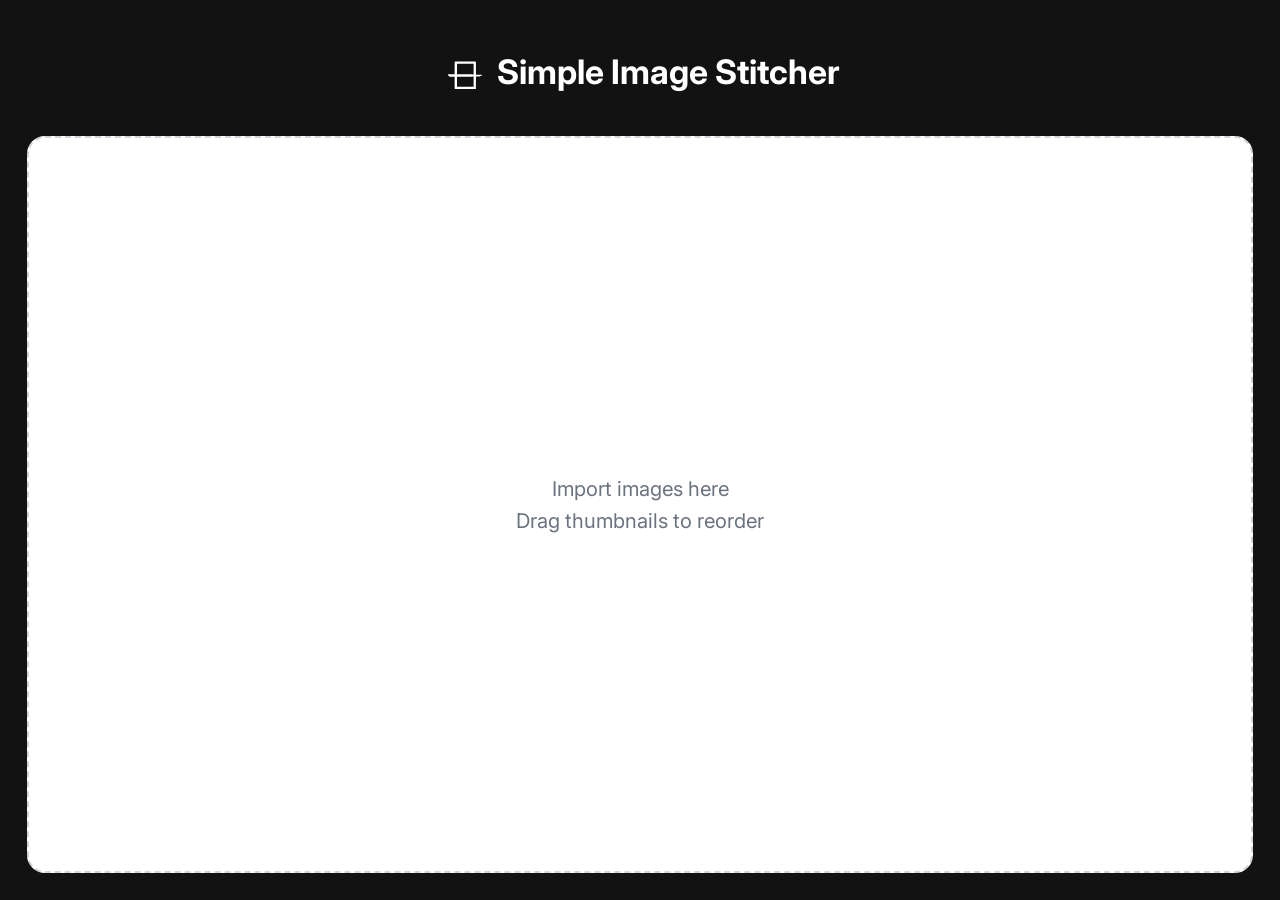
<file: index.html>
<!DOCTYPE html>
<html lang="zh-CN">

<head>
  <meta charset="UTF-8">
  <meta name="viewport" content="width=device-width, initial-scale=1.0, maximum-scale=1.0, user-scalable=no, viewport-fit=cover">
  <meta name="theme-color" content="#121212">
  <meta name="apple-mobile-web-app-capable" content="yes">
  <meta name="apple-mobile-web-app-status-bar-style" content="black-translucent">
  <title data-i18n="title">简单拼图</title>
  <meta name="keywords" content="长图拼接,台词拼接,拼图工具,图片拼接,长图生成,离线应用,PWA,Image Stitcher,Long Image,Photo Joiner">
  <link rel="icon" type="image/svg+xml" href="./favicon.svg">
  <link rel="stylesheet" href="./css/tailwind.css">
  <link rel="stylesheet" href="./css/styles.css">
</head>

<body class="bg-gray-50 text-gray-900 dark:bg-[#121212] dark:text-white">
  <div id="step-1" class="step-container active-step p-4 sm:p-6 w-full h-full flex flex-col relative">
    <div class="text-center mb-4 sm:mb-6 shrink-0">
      <h1 class="text-2xl sm:text-3xl font-bold mb-2">
        <svg xmlns="http://www.w3.org/2000/svg" viewBox="0 0 512 512" style="height:1.5em; display:inline-block; vertical-align:middle; color-scheme: light dark;">
          <path fill="currentColor" d="M155.5,395.1C152.361,395.089 148.538,391.939 148.5,388.8C148.25,368 148,270.3 148,270.3L121.8,269.6C91.8,268.9 91.3,268.7 85.6,259.6C82.3,254.4 79.6,247 80.6,246.1C80.9,245.7 96.2,245.6 114.6,245.8L148,246.1C148,246.1 148.333,144.6 148.5,123C148.524,119.936 151.936,116.507 155,116.5C189.75,116.417 322.25,116.417 357,116.5C360.064,116.507 363.477,119.936 363.5,123C363.667,145.05 364,248.8 364,248.8L371.3,249.4C375.2,249.7 388.6,250.4 401,251.1C413.4,251.7 425.5,252.6 428,252.9L432.5,253.5L427,256.2C416.4,261.4 403.4,266.1 397,266.9C393.4,267.4 384.5,268.1 377.3,268.5L364,269.2C364,269.2 363.667,367.95 363.5,389C363.476,392.064 360.064,395.499 357,395.5C322.333,395.517 190.25,395.217 155.5,395.1ZM340,372L340,268.7L312.3,269.3C297,269.7 259.2,270 228.3,270L172,270L172,372L340,372ZM340,247L340,140L172,140L172,245.8L245.2,245.9C285.4,246 318.6,246.2 318.8,246.5C319.1,246.8 324,247 329.7,247L340,247Z" />
        </svg>
        <span data-i18n="title"></span>
      </h1>
    </div>
    <div id="drop-zone" class="w-full flex-grow bg-white dark:bg-gray-900 border-2 border-dashed border-gray-300 dark:border-gray-700 rounded-2xl flex flex-col relative overflow-hidden cursor-pointer">
      <input type="file" id="file-input" multiple accept="image/*" class="hidden">
      <div id="image-grid" class="w-full h-full overflow-y-auto p-4 sm:p-6 content-start grid grid-cols-2 sm:grid-cols-3 md:grid-cols-4 lg:grid-cols-6 gap-4 hidden z-10"></div>
      <div id="empty-state" class="absolute inset-0 flex flex-col items-center justify-center pointer-events-none z-0 gap-4">
        <p class="text-gray-500 text-lg text-center"><span data-i18n="emptyTitle"></span><br><span data-i18n="emptySub"></span></p>
        <button id="btn-install" class="pointer-events-auto hidden mt-2 px-4 py-2 rounded-full bg-blue-500 text-white text-sm font-medium shadow-md hover:bg-blue-600 transition-colors" data-i18n="install"></button>
      </div>
    </div>
  </div>

  <div id="step-2-3" class="step-container hidden-step bg-gray-100 dark:bg-gray-950">
    <canvas id="main-canvas" class="w-full h-full block"></canvas>
  </div>

  <div class="fixed bottom-6 left-1/2 -translate-x-1/2 z-50 max-w-[calc(100vw-2rem)]" style="bottom: calc(1.5rem + env(safe-area-inset-bottom));">
    <div id="ui-step1-floating" class="bg-white/80 dark:bg-gray-900/80 backdrop-blur-md px-4 py-2 rounded-full shadow-lg border border-gray-200/50 dark:border-gray-800/50 flex items-center gap-3 hidden">
      <button class="btn btn-secondary" id="btn-clear-all" data-i18n="clear" disabled></button>
      <label class="flex items-center gap-2 cursor-pointer group" style="white-space: nowrap;">
        <div class="relative flex items-center">
          <input type="checkbox" id="direction-toggle" class="sr-only peer">
          <div class="w-10 h-5 bg-gray-300 dark:bg-gray-600 rounded-full peer-checked:bg-blue-500 transition-colors"></div>
          <div class="absolute left-0.5 w-4 h-4 bg-white rounded-full transition-transform peer-checked:translate-x-5"></div>
        </div>
        <span class="text-[12px] text-gray-700 dark:text-gray-300 select-none leading-none floating-label" id="direction-text" data-i18n="vertical"></span>
      </label>
      <button class="btn btn-primary" id="btn-next-1" data-i18n="nextStep" disabled></button>
    </div>

    <div id="ui-step2-global" class="bg-white/80 dark:bg-gray-900/80 backdrop-blur-md px-4 py-2 rounded-full shadow-lg border border-gray-200/50 dark:border-gray-800/50 flex items-center gap-3 hidden">
      <button class="btn btn-secondary" id="btn-global-prev" data-i18n="prevStep"></button>
      <span class="text-[12px] text-gray-500 dark:text-gray-300 floating-label" style="white-space: nowrap;" data-i18n="clickSeam"></span>
      <button class="btn btn-primary" id="btn-global-next" data-i18n="nextStep"></button>
    </div>

    <div id="ui-step2-seam" class="bg-white/80 dark:bg-gray-900/80 backdrop-blur-md px-4 py-2 rounded-full shadow-lg border border-gray-200/50 dark:border-gray-800/50 flex items-center gap-3 hidden">
      <button class="btn btn-secondary" id="btn-seam-cancel" data-i18n="cancel"></button>
      <label class="flex items-center gap-2 cursor-pointer group" style="white-space: nowrap;">
        <div class="relative flex items-center">
          <input type="checkbox" id="seam-mode-toggle" class="sr-only peer">
          <div class="w-10 h-5 bg-gray-300 dark:bg-gray-600 rounded-full peer-checked:bg-blue-500 transition-colors"></div>
          <div class="absolute left-0.5 w-4 h-4 bg-white rounded-full transition-transform peer-checked:translate-x-5"></div>
        </div>
        <span class="text-[12px] text-gray-700 dark:text-gray-300 floating-label" id="seam-mode-text" data-i18n="indepCrop"></span>
      </label>
      <button class="btn btn-primary" id="btn-seam-confirm" data-i18n="done"></button>
    </div>

    <div id="ui-step3-crop" class="bg-white/80 dark:bg-gray-900/80 backdrop-blur-md px-4 py-2 rounded-full shadow-lg border border-gray-200/50 dark:border-gray-800/50 flex items-center gap-3 hidden">
      <button class="btn btn-secondary" id="btn-crop-prev" data-i18n="prevStep"></button>
      <button class="btn btn-secondary" id="btn-crop-restart" data-i18n="restart"></button>
      <button class="btn btn-primary" id="btn-crop-save" data-i18n="export"></button>
    </div>
  </div>

  <div id="toast" class="toast"></div>

  <script type="module" src="./js/app.js"></script>
</body>

</html>
</file>
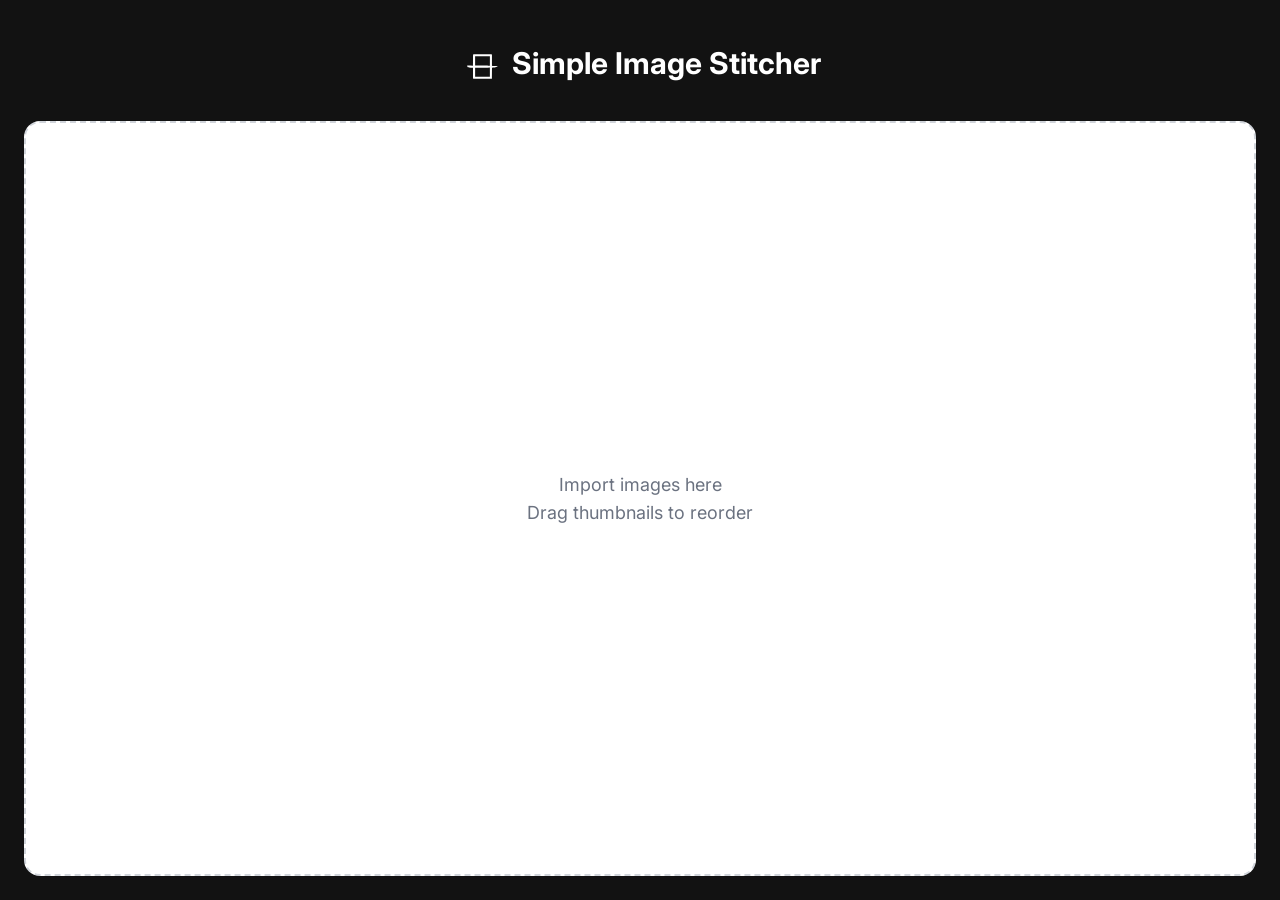
<file: app/index.html>
<!DOCTYPE html>
<html lang="zh-CN">

<head>
  <meta charset="UTF-8">
  <meta name="viewport" content="width=device-width, initial-scale=1.0, maximum-scale=1.0, user-scalable=no, viewport-fit=cover">
  <meta name="theme-color" content="#121212">
  <meta name="apple-mobile-web-app-capable" content="yes">
  <meta name="apple-mobile-web-app-status-bar-style" content="black-translucent">
  <title data-i18n="title">索的拼图</title>
  <meta name="keywords" content="长图拼接,台词拼接,拼图工具,图片拼接,长图生成,离线应用,PWA,Image Stitcher,Long Image,Photo Joiner">
  <link rel="icon" type="image/svg+xml" href="./favicon.svg">
  <link rel="stylesheet" href="./css/tailwind.css">
  <link rel="stylesheet" href="./css/styles.css">
</head>

<body class="bg-gray-50 text-gray-900 dark:bg-[#121212] dark:text-white">
  <div id="step-1" class="step-container active-step p-4 sm:p-6 w-full h-full flex flex-col relative">
    <div class="text-center mb-4 sm:mb-6 shrink-0">
      <h1 class="text-2xl sm:text-3xl font-bold mb-2">
        <svg xmlns="http://www.w3.org/2000/svg" viewBox="0 0 512 512" style="height:1.5em; display:inline-block; vertical-align:middle; color-scheme: light dark;">
          <path fill="currentColor" d="M155.5,395.1C152.361,395.089 148.538,391.939 148.5,388.8C148.25,368 148,270.3 148,270.3L121.8,269.6C91.8,268.9 91.3,268.7 85.6,259.6C82.3,254.4 79.6,247 80.6,246.1C80.9,245.7 96.2,245.6 114.6,245.8L148,246.1C148,246.1 148.333,144.6 148.5,123C148.524,119.936 151.936,116.507 155,116.5C189.75,116.417 322.25,116.417 357,116.5C360.064,116.507 363.477,119.936 363.5,123C363.667,145.05 364,248.8 364,248.8L371.3,249.4C375.2,249.7 388.6,250.4 401,251.1C413.4,251.7 425.5,252.6 428,252.9L432.5,253.5L427,256.2C416.4,261.4 403.4,266.1 397,266.9C393.4,267.4 384.5,268.1 377.3,268.5L364,269.2C364,269.2 363.667,367.95 363.5,389C363.476,392.064 360.064,395.499 357,395.5C322.333,395.517 190.25,395.217 155.5,395.1ZM340,372L340,268.7L312.3,269.3C297,269.7 259.2,270 228.3,270L172,270L172,372L340,372ZM340,247L340,140L172,140L172,245.8L245.2,245.9C285.4,246 318.6,246.2 318.8,246.5C319.1,246.8 324,247 329.7,247L340,247Z" />
        </svg>
        <span data-i18n="title"></span>
      </h1>
    </div>
    <div id="drop-zone" class="w-full flex-grow bg-white dark:bg-gray-900 border-2 border-dashed border-gray-300 dark:border-gray-700 rounded-2xl flex flex-col relative overflow-hidden cursor-pointer">
      <input type="file" id="file-input" multiple accept="image/*" class="hidden">
      <div id="image-grid" class="w-full h-full overflow-y-auto p-4 sm:p-6 content-start grid grid-cols-2 sm:grid-cols-3 md:grid-cols-4 lg:grid-cols-6 gap-4 hidden z-10"></div>
      <div id="empty-state" class="absolute inset-0 flex flex-col items-center justify-center pointer-events-none z-0 gap-4">
        <p class="text-gray-500 text-lg text-center"><span data-i18n="emptyTitle"></span><br><span data-i18n="emptySub"></span></p>
        <button id="btn-install" class="pointer-events-auto hidden mt-2 px-4 py-2 rounded-full bg-blue-500 text-white text-sm font-medium shadow-md hover:bg-blue-600 transition-colors" data-i18n="install"></button>
      </div>
    </div>
  </div>

  <div id="step-2-3" class="step-container hidden-step bg-gray-100 dark:bg-gray-950">
    <canvas id="main-canvas" class="w-full h-full block"></canvas>
  </div>

  <div class="fixed bottom-6 left-1/2 -translate-x-1/2 z-50 max-w-[calc(100vw-2rem)]" style="bottom: calc(1.5rem + env(safe-area-inset-bottom));">
    <div id="ui-step1-floating" class="bg-white/80 dark:bg-gray-900/80 backdrop-blur-md px-4 py-2 rounded-full shadow-lg border border-gray-200/50 dark:border-gray-800/50 flex items-center gap-3 hidden">
      <button class="btn btn-secondary" id="btn-clear-all" data-i18n="clear" disabled></button>
      <label class="flex items-center gap-2 cursor-pointer group" style="white-space: nowrap;">
        <div class="relative flex items-center">
          <input type="checkbox" id="direction-toggle" class="sr-only peer">
          <div class="w-10 h-5 bg-gray-300 dark:bg-gray-600 rounded-full peer-checked:bg-blue-500 transition-colors"></div>
          <div class="absolute left-0.5 w-4 h-4 bg-white rounded-full transition-transform peer-checked:translate-x-5"></div>
        </div>
        <span class="text-[12px] text-gray-700 dark:text-gray-300 select-none leading-none floating-label" id="direction-text" data-i18n="vertical"></span>
      </label>
      <button class="btn btn-primary" id="btn-next-1" data-i18n="nextStep" disabled></button>
    </div>

    <div id="ui-step2-global" class="bg-white/80 dark:bg-gray-900/80 backdrop-blur-md px-4 py-2 rounded-full shadow-lg border border-gray-200/50 dark:border-gray-800/50 flex items-center gap-3 hidden">
      <button class="btn btn-secondary" id="btn-global-prev" data-i18n="prevStep"></button>
      <span class="text-[12px] text-gray-500 dark:text-gray-300 floating-label" style="white-space: nowrap;" data-i18n="clickSeam"></span>
      <button class="btn btn-primary" id="btn-global-next" data-i18n="nextStep"></button>
    </div>

    <div id="ui-step2-seam" class="bg-white/80 dark:bg-gray-900/80 backdrop-blur-md px-4 py-2 rounded-full shadow-lg border border-gray-200/50 dark:border-gray-800/50 flex items-center gap-3 hidden">
      <button class="btn btn-secondary" id="btn-seam-cancel" data-i18n="cancel"></button>
      <label class="flex items-center gap-2 cursor-pointer group" style="white-space: nowrap;">
        <div class="relative flex items-center">
          <input type="checkbox" id="seam-mode-toggle" class="sr-only peer">
          <div class="w-10 h-5 bg-gray-300 dark:bg-gray-600 rounded-full peer-checked:bg-blue-500 transition-colors"></div>
          <div class="absolute left-0.5 w-4 h-4 bg-white rounded-full transition-transform peer-checked:translate-x-5"></div>
        </div>
        <span class="text-[12px] text-gray-700 dark:text-gray-300 floating-label" id="seam-mode-text" data-i18n="indepCrop"></span>
      </label>
      <button class="btn btn-primary" id="btn-seam-confirm" data-i18n="done"></button>
    </div>

    <div id="ui-step3-crop" class="bg-white/80 dark:bg-gray-900/80 backdrop-blur-md px-4 py-2 rounded-full shadow-lg border border-gray-200/50 dark:border-gray-800/50 flex items-center gap-3 hidden">
      <button class="btn btn-secondary" id="btn-crop-prev" data-i18n="prevStep"></button>
      <button class="btn btn-secondary" id="btn-crop-restart" data-i18n="restart"></button>
      <button class="btn btn-primary" id="btn-crop-save" data-i18n="export"></button>
    </div>
  </div>

  <div id="toast" class="toast"></div>

  <script type="module" src="./js/app.js"></script>
</body>

</html>
</file>
<file: css/styles.css>
@import url('https://fonts.googleapis.com/css2?family=Inter:wght@400;500;600&display=swap');

html {
  font-size: 18px;
}

body {
  font-family: 'Inter', sans-serif;
  overflow: hidden;
  overscroll-behavior: none;
  width: 100vw;
  height: 100vh;
  height: 100dvh;
  margin: 0;
  padding: 0;
}

#main-canvas {
  touch-action: none;
  cursor: grab;
}

#main-canvas:active {
  cursor: grabbing;
}

.step-container {
  position: absolute;
  top: 0;
  left: 0;
  width: 100%;
  height: 100%;
  display: flex;
  flex-direction: column;
  transition: opacity 0.3s ease;
}

#step-1 {
  padding-top: calc(1rem + env(safe-area-inset-top));
}

@media (min-width: 640px) {
  #step-1 {
    padding-top: calc(1.5rem + env(safe-area-inset-top));
  }
}

.hidden-step {
  opacity: 0;
  pointer-events: none;
  z-index: -1;
}

.active-step {
  opacity: 1;
  pointer-events: auto;
  z-index: 10;
}

.thumbnail-container {
  position: relative;
  max-width: 160px;
  max-height: 160px;
  width: fit-content;
  height: fit-content;
  border-radius: 0.5rem;
  overflow: hidden;
  background: #f3f4f6;
  cursor: grab;
  transition: transform 0.2s, box-shadow 0.2s;
  user-select: none;
  -webkit-user-select: none;
  -webkit-touch-callout: none;
  box-shadow: 0 4px 12px rgba(0, 0, 0, 0.08), 0 2px 4px rgba(0, 0, 0, 0.05);
}

.thumbnail-img {
  display: block;
  max-width: 160px;
  max-height: 160px;
  width: auto;
  height: auto;
  object-fit: contain;
  pointer-events: none;
}

@media (prefers-color-scheme: dark) {
  .thumbnail-container {
    background: #2a2a2a;
    box-shadow: 0 4px 16px rgba(0, 0, 0, 0.4);
    border: 1px solid rgba(255, 255, 255, 0.05);
  }
}

.thumbnail-container:active {
  cursor: grabbing;
  transform: scale(0.95);
  box-shadow: 0 2px 6px rgba(0, 0, 0, 0.15);
}

.thumbnail-img {
  width: 100%;
  height: 100%;
  object-fit: contain;
  pointer-events: none;
}

.delete-btn {
  position: absolute;
  top: 4px;
  right: 4px;
  background: rgba(239, 68, 68, 0.9);
  color: white;
  border-radius: 999px;
  width: 24px;
  height: 24px;
  display: flex;
  align-items: center;
  justify-content: center;
  cursor: pointer;
  backdrop-filter: blur(4px);
  transition: background 0.2s;
}

.delete-btn:hover {
  background: rgba(220, 38, 38, 1);
}

.drag-over {
  border: 2px dashed #3b82f6;
  opacity: 0.7;
}

.floating-panel {
  position: absolute;
  bottom: 2rem;
  left: 50%;
  transform: translateX(-50%);
  background: rgba(255, 255, 255, 0.9);
  backdrop-filter: blur(12px);
  padding: 0.75rem 1.5rem;
  border-radius: 999px;
  box-shadow: 0 10px 25px rgba(0, 0, 0, 0.2);
  display: flex;
  gap: 1rem;
  align-items: center;
  border: 1px solid rgba(0, 0, 0, 0.1);
  color: #1f2937;
}

@media (prefers-color-scheme: dark) {
  .floating-panel {
    background: rgba(30, 30, 30, 0.85);
    box-shadow: 0 10px 25px rgba(0, 0, 0, 0.5);
    border: 1px solid rgba(255, 255, 255, 0.1);
    color: #ffffff;
  }
}

.btn {
  width: 6.25em;
  height: 20px;
  padding: 0 12px;
  border-radius: 999px;
  font-weight: 500;
  font-size: 12px;
  line-height: 20px;
  transition: all 0.2s;
  cursor: pointer;
  white-space: nowrap;
  user-select: none;
  display: inline-flex;
  align-items: center;
  justify-content: center;
  box-sizing: content-box;
}

.btn-primary {
  background: #3b82f6;
  color: white;
}

.btn-primary:hover {
  background: #2563eb;
}

.btn-primary:disabled {
  background: #d1d5db;
  color: #9ca3af;
  cursor: not-allowed;
}

@media (prefers-color-scheme: dark) {
  .btn-primary:disabled {
    background: #374151;
  }
}

.btn-secondary {
  background: rgba(0, 0, 0, 0.05);
  color: inherit;
}

.btn-secondary:hover {
  background: rgba(0, 0, 0, 0.1);
}

@media (prefers-color-scheme: dark) {
  .btn-secondary {
    background: rgba(255, 255, 255, 0.1);
    color: white;
  }

  .btn-secondary:hover {
    background: rgba(255, 255, 255, 0.2);
  }
}

.floating-label {
  font-size: 12px !important;
  line-height: 1 !important;
  white-space: nowrap !important;
}

.toast {
  position: absolute;
  top: 2rem;
  left: 50%;
  transform: translateX(-50%);
  background: rgba(255, 255, 255, 0.95);
  color: #1f2937;
  padding: 0.75rem 1.5rem;
  border-radius: 0.5rem;
  font-size: 0.9rem;
  z-index: 100;
  opacity: 0;
  transition: opacity 0.3s;
  pointer-events: none;
  border: 1px solid rgba(0, 0, 0, 0.1);
  box-shadow: 0 4px 6px rgba(0, 0, 0, 0.1);
}

@media (prefers-color-scheme: dark) {
  .toast {
    background: rgba(0, 0, 0, 0.8);
    color: white;
    border: none;
  }
}
</file>
<file: app/css/styles.css>
@import url('https://fonts.googleapis.com/css2?family=Inter:wght@400;500;600&display=swap');

html {
  font-size: 16px;
}

body {
  font-family: 'Inter', sans-serif;
  overflow: hidden;
  overscroll-behavior: none;
  width: 100vw;
  height: 100vh;
  height: 100dvh;
  margin: 0;
  padding: 0;
}

#main-canvas {
  touch-action: none;
  cursor: grab;
}

#main-canvas:active {
  cursor: grabbing;
}

.step-container {
  position: absolute;
  top: 0;
  left: 0;
  width: 100%;
  height: 100%;
  display: flex;
  flex-direction: column;
  transition: opacity 0.3s ease;
}

#step-1 {
  padding-top: calc(1rem + env(safe-area-inset-top));
}

@media (min-width: 640px) {
  #step-1 {
    padding-top: calc(1.5rem + env(safe-area-inset-top));
  }
}

.hidden-step {
  opacity: 0;
  pointer-events: none;
  z-index: -1;
}

.active-step {
  opacity: 1;
  pointer-events: auto;
  z-index: 10;
}

.thumbnail-container {
  position: relative;
  max-width: 160px;
  max-height: 160px;
  width: fit-content;
  height: fit-content;
  border-radius: 0.5rem;
  overflow: hidden;
  background: #f3f4f6;
  cursor: grab;
  transition: transform 0.2s, box-shadow 0.2s;
  user-select: none;
  -webkit-user-select: none;
  -webkit-touch-callout: none;
  box-shadow: 0 4px 12px rgba(0, 0, 0, 0.08), 0 2px 4px rgba(0, 0, 0, 0.05);
}

.thumbnail-img {
  display: block;
  max-width: 160px;
  max-height: 160px;
  width: auto;
  height: auto;
  object-fit: contain;
  pointer-events: none;
}

@media (prefers-color-scheme: dark) {
  .thumbnail-container {
    background: #2a2a2a;
    box-shadow: 0 4px 16px rgba(0, 0, 0, 0.4);
    border: 1px solid rgba(255, 255, 255, 0.05);
  }
}

.thumbnail-container:active {
  cursor: grabbing;
  transform: scale(0.95);
  box-shadow: 0 2px 6px rgba(0, 0, 0, 0.15);
}

.thumbnail-img {
  width: 100%;
  height: 100%;
  object-fit: contain;
  pointer-events: none;
}

.delete-btn {
  position: absolute;
  top: 4px;
  right: 4px;
  background: rgba(239, 68, 68, 0.9);
  color: white;
  border-radius: 999px;
  width: 24px;
  height: 24px;
  display: flex;
  align-items: center;
  justify-content: center;
  cursor: pointer;
  backdrop-filter: blur(4px);
  transition: background 0.2s;
}

.delete-btn:hover {
  background: rgba(220, 38, 38, 1);
}

.drag-over {
  border: 2px dashed #3b82f6;
  opacity: 0.7;
}

.floating-panel {
  position: absolute;
  bottom: 2rem;
  left: 50%;
  transform: translateX(-50%);
  background: rgba(255, 255, 255, 0.9);
  backdrop-filter: blur(12px);
  padding: 0.75rem 1.5rem;
  border-radius: 999px;
  box-shadow: 0 10px 25px rgba(0, 0, 0, 0.2);
  display: flex;
  gap: 1rem;
  align-items: center;
  border: 1px solid rgba(0, 0, 0, 0.1);
  color: #1f2937;
}

@media (prefers-color-scheme: dark) {
  .floating-panel {
    background: rgba(30, 30, 30, 0.85);
    box-shadow: 0 10px 25px rgba(0, 0, 0, 0.5);
    border: 1px solid rgba(255, 255, 255, 0.1);
    color: #ffffff;
  }
}

.btn {
  width: 6.25em;
  height: 20px;
  padding: 0 12px;
  border-radius: 999px;
  font-weight: 500;
  font-size: 12px;
  line-height: 20px;
  transition: all 0.2s;
  cursor: pointer;
  white-space: nowrap;
  user-select: none;
  display: inline-flex;
  align-items: center;
  justify-content: center;
  box-sizing: content-box;
}

.btn-primary {
  background: #3b82f6;
  color: white;
}

.btn-primary:hover {
  background: #2563eb;
}

.btn-primary:disabled {
  background: #d1d5db;
  color: #9ca3af;
  cursor: not-allowed;
}

@media (prefers-color-scheme: dark) {
  .btn-primary:disabled {
    background: #374151;
  }
}

.btn-secondary {
  background: rgba(0, 0, 0, 0.05);
  color: inherit;
}

.btn-secondary:hover {
  background: rgba(0, 0, 0, 0.1);
}

@media (prefers-color-scheme: dark) {
  .btn-secondary {
    background: rgba(255, 255, 255, 0.1);
    color: white;
  }

  .btn-secondary:hover {
    background: rgba(255, 255, 255, 0.2);
  }
}

.floating-label {
  font-size: 12px !important;
  line-height: 1 !important;
  white-space: nowrap !important;
}

.toast {
  position: absolute;
  top: 2rem;
  left: 50%;
  transform: translateX(-50%);
  background: rgba(255, 255, 255, 0.95);
  color: #1f2937;
  padding: 0.75rem 1.5rem;
  border-radius: 0.5rem;
  font-size: 0.9rem;
  z-index: 100;
  opacity: 0;
  transition: opacity 0.3s;
  pointer-events: none;
  border: 1px solid rgba(0, 0, 0, 0.1);
  box-shadow: 0 4px 6px rgba(0, 0, 0, 0.1);
}

@media (prefers-color-scheme: dark) {
  .toast {
    background: rgba(0, 0, 0, 0.8);
    color: white;
    border: none;
  }
}
</file>
